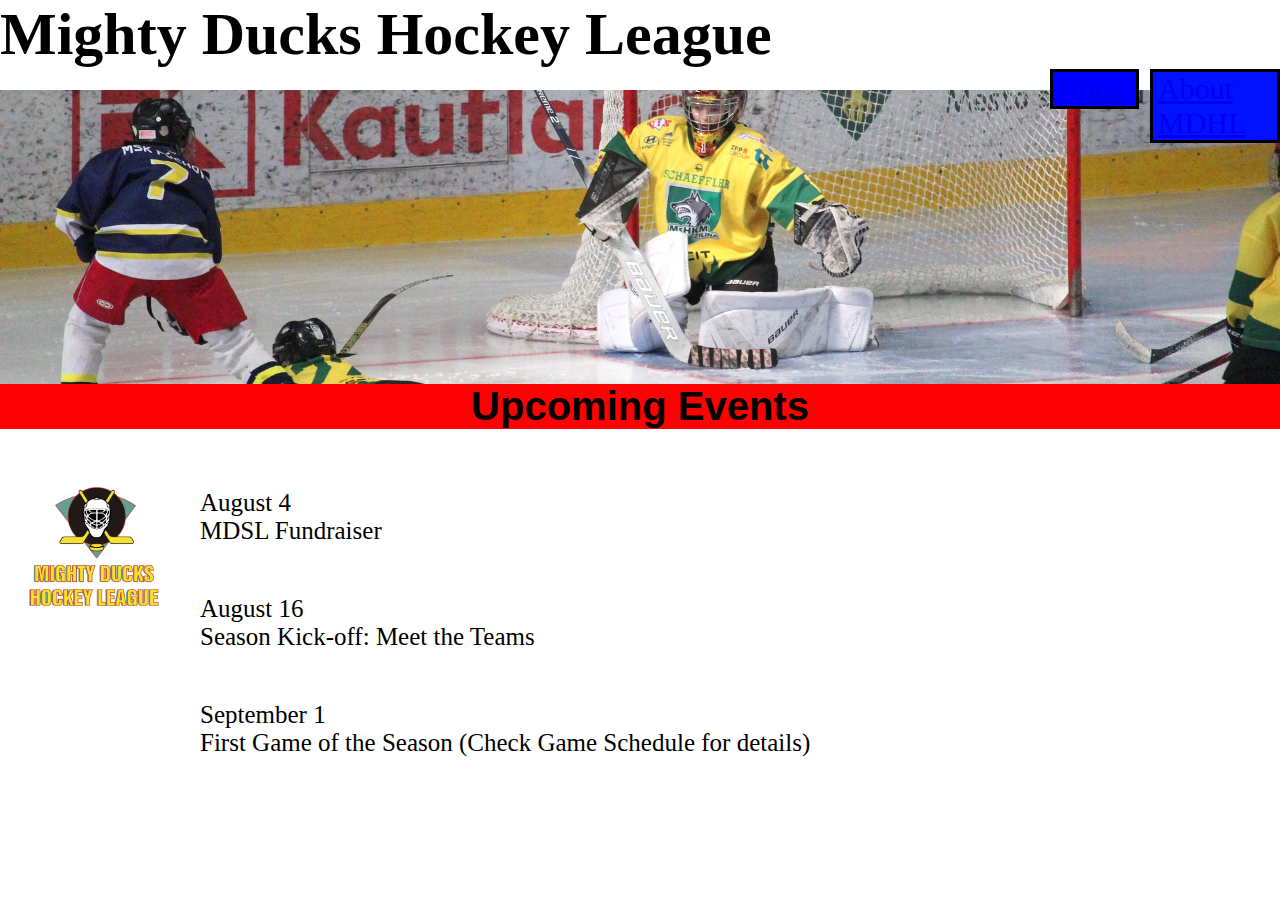
<file: index.html>
<!DOCTYPE html>
<html lang="en">
<head>
    <meta charset="UTF-8">
    <meta name="viewport" content="width=device-width, initial-scale=1.0">
    <link rel="shortcut icon" href="/Imagenes/favicon.jpeg" type="image/x-icon">
   <link rel="stylesheet" href="./style/style2.css"> 
     <!-- <link rel="stylesheet" href="./style/style.css"> -->
    <title>Mighty Ducks Hockey</title>
</head>


<body>
    <header>
            <h1>Mighty Ducks Hockey League</h1> 
            <img src="./Imagenes/design1_image2.jpg" class="imagen" alt="">
            <h2 class="events">Upcoming Events</h2>
            <img src="./Imagenes/logo.jpg" class="logo" alt="logo" width="">
                <nav> 
                    <div> <a class="primer" href="./index.html">Home</a> </div>
                    <div> <a class="segundo" href="/aboutmdhl.html">About MDHL</a> </div>   
                    <div> <a class="tercer" href="/contact.html">Contact</a> </div>
                    <div> <a class="cuarto" href="/game_info.html">Game Info</a> </div>
                    <div> <a class="cinco" href="/reglas_politicas.html">Rules</a></div>
                    <div> <a class="seis" href="/registro.html">Registration</a></div>
                </nav> 
    </header>

    <main>
            <section>
                <article>
                        <div>
                            <p class="primer1">August 4</p>
                            <p class="segundo1">MDSL Fundraiser</p>
                        </div>
                        <div>
                            <p class="primer2">August 16</p>
                            <p class="segundo2">Season Kick-off: Meet the Teams</p>
                        </div>
                        <div>
                            <p class="primer3">September 1</p>
                            <p class="segundo3">First Game of the Season (Check Game Schedule for details)</p> 
                        </div>
                </article>
            </section>
        
    </main>
</body>
</html>
</file>
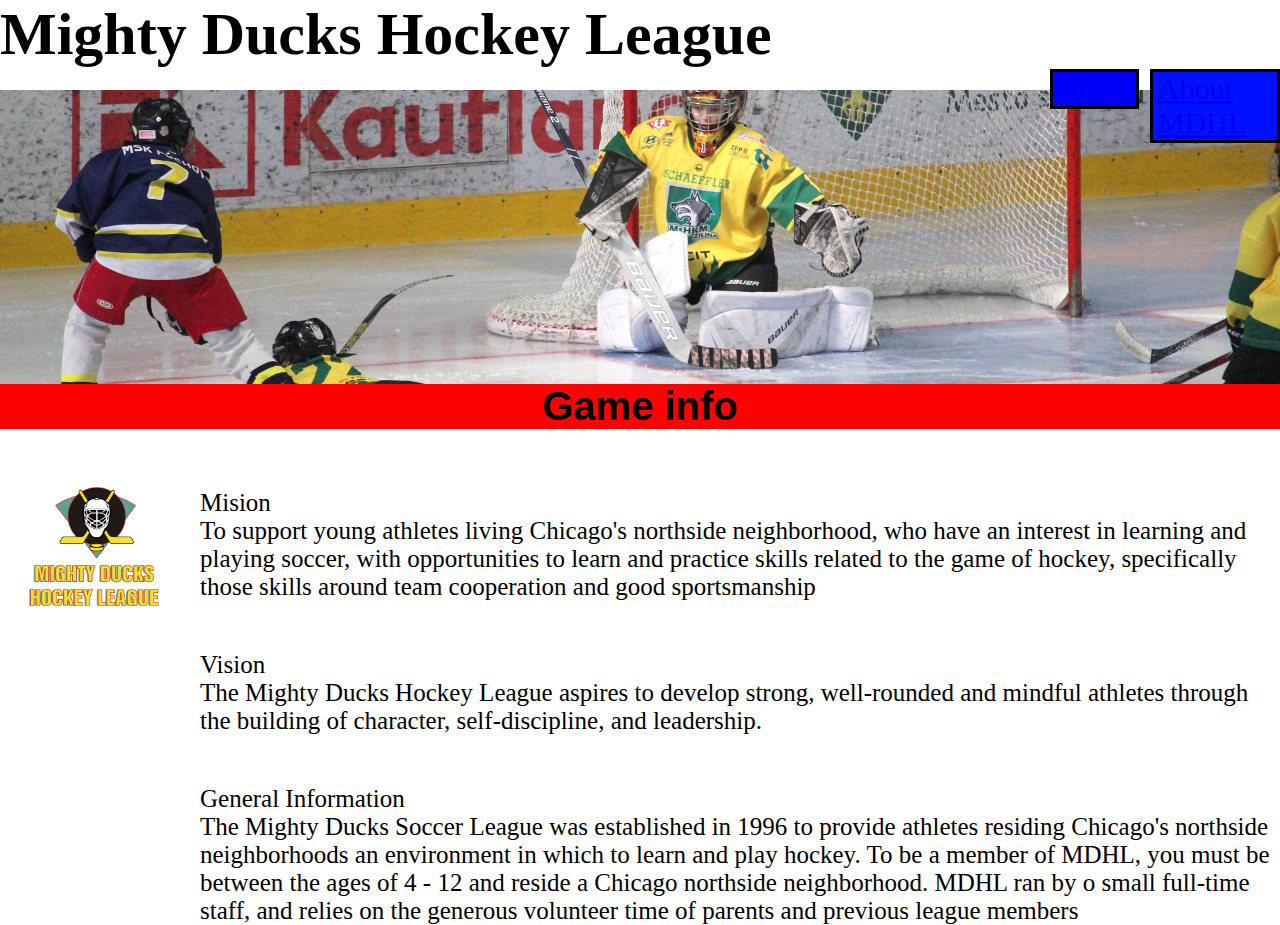
<file: aboutmdhl.html>
<!DOCTYPE html>
<html lang="en">
<head>
    <meta charset="UTF-8">
    <meta name="viewport" content="width=device-width, initial-scale=1.0">
    <link rel="shortcut icon" href="/Imagenes/favicon.jpeg" type="image/x-icon">

   <link rel="stylesheet" href="./style/style2.css">
    <!-- <link rel="stylesheet" href="./style/style.css"> -->
    <title>Mighty Ducks Hockey</title>
</head>
<body>
    <header>
        <h1>Mighty Ducks Hockey League </h1>
        <img src="./Imagenes/design1_image2.jpg" class="imagen" alt="">
        <h2 class="evento">Game info</h2>
        <img src="./Imagenes/logo.jpg" class="logo" alt="logo"width="">
            <nav> 
                 <div> 
                    <a class="primer" href="./index.html">Home</a>
                </div>
                 <div> 
                    <a class="segundo" href="/aboutmdhl.html">About MDHL</a> 
                </div>
                <div>
                    <a class="tercer" href="/contact.html">Contact</a> 
                </div>
                <div><a class="cuarto" href="/game_info.html">Game Info</a></div>
                <div> <a class="cinco" href="/reglas_politicas.html">Rules</a></div>
                <div> <a class="seis" href="/registro.html">Registration</a></div>


            </nav> 
    </header>
    <main>
        <section>
            
            <div>
                <p class="primer1">Mision</p>
                <p class="segundo1">To support young athletes living Chicago's northside neighborhood, who have an interest in
                    learning and playing soccer, with opportunities to learn and practice skills related to the game of
                    hockey, specifically those skills around team cooperation and good sportsmanship</p>
            </div>
            <div>
                <p class="primer2">Vision</p>
                <p class="segundo2">The Mighty Ducks Hockey League aspires to develop strong, well-rounded and mindful athletes
                    through the building of character, self-discipline, and leadership.</p>
            </div>
            <div>
                <p class="primer3">General Information</p>
                <p class="segundo3">The Mighty Ducks Soccer League was established in 1996 to provide athletes residing
                    Chicago's northside neighborhoods an environment in which to learn and play hockey. To be a
                    member of MDHL, you must be between the ages of 4 - 12 and reside a Chicago northside
                    neighborhood. MDHL ran by o small full-time staff, and relies on the generous volunteer time of
                    parents and previous league members</p>
            </div>
            
        </section>
    </main>
 
</body>
</html>
</file>
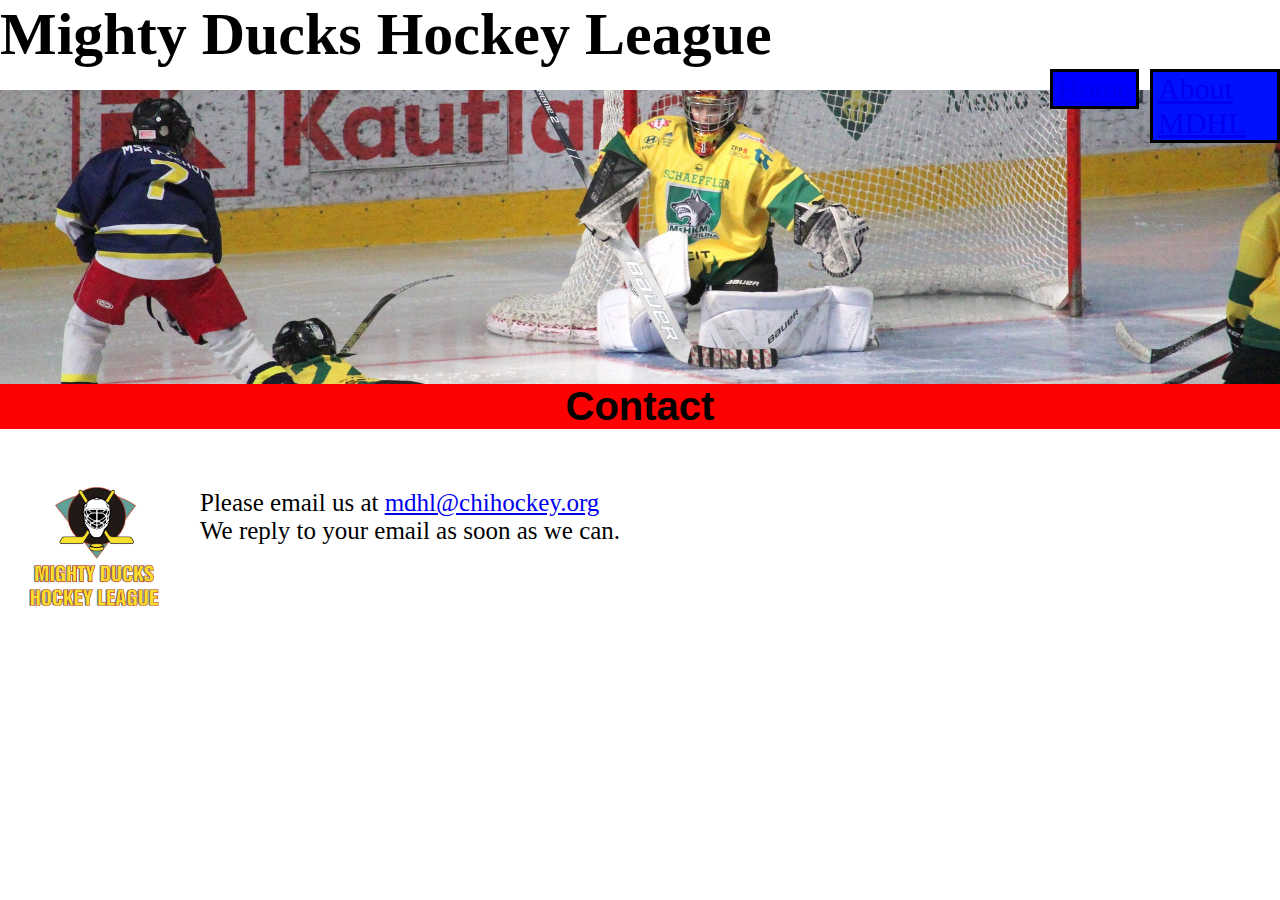
<file: contact.html>
<!DOCTYPE html>
<html lang="en">
<head>
    <meta charset="UTF-8">
    <meta name="viewport" content="width=device-width, initial-scale=1.0">
    <link rel="shortcut icon" href="/Imagenes/favicon.jpeg" type="image/x-icon">

    <link rel="stylesheet" href="./style/style2.css">
    <!-- <link rel="stylesheet" href="./style/style.css"> -->
    <title>Mighty Ducks Hockey</title>
</head>
<body>
    <header>
        <h1>Mighty Ducks Hockey League </h1>
        <img src="./Imagenes/design1_image2.jpg" class="imagen" alt="">
        <h2 class="events">Contact</h2>
        <img src="./Imagenes/logo.jpg" class="logo" alt="logo" width="">

        
            <nav> 
                 <div> 
                    <a class="primer" href="./index.html">Home</a>
                </div>
                 <div> 
                    <a class="segundo" href="/aboutmdhl.html">About MDHL</a> 
                </div>
                <div> <a class="tercer" href="/contact.html">Contact</a> 
                </div>
                <div><a class="cuarto" href="/game_info.html">Game Info</a></div>
                <div> <a class="cinco" href="/reglas_politicas.html">Rules</a></div>
                <div> <a class="seis" href="/registro.html">Registration</a></div>

            </nav> 
    </header>
    <main>
       
        <p class="con">Please email us at <a href="mailto:mdhl@chihockey.org"> mdhl@chihockey.org</a></p>
        <p class="con1">We reply to your email as soon as we can.</p>
    </main>
</body>
</html>
</file>
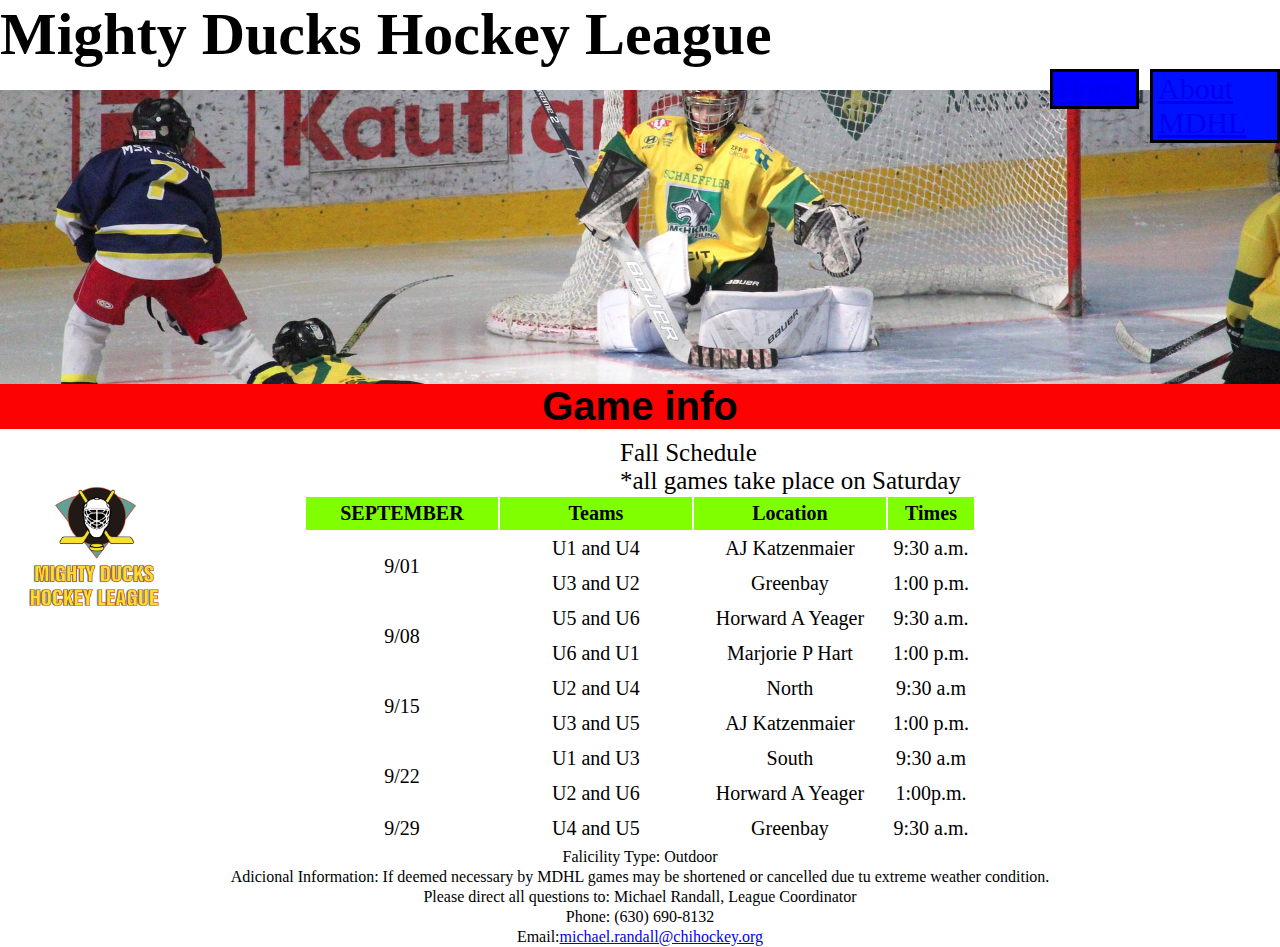
<file: game_info.html>
<!DOCTYPE html>
<html lang="en">
<head>
    <meta charset="UTF-8">
    <meta name="viewport" content="width=device-width, initial-scale=1.0">
    <link rel="shortcut icon" href="/Imagenes/favicon.jpeg" type="image/x-icon">
    <link rel="stylesheet" href="/style/style2.css">
    <title>Mighty Ducks Hockey </title>
</head>
<body>
    <header> 
        <h1>Mighty Ducks Hockey League </h1>
        <img src="./Imagenes/design1_image2.jpg" class="imagen" alt="">
        <h2 class="events">Game info</h2>
        <img src="./Imagenes/logo.jpg" class="logo" alt="logo" width="">
        
                <div> <a class="primer" href="./index.html">Home</a> </div>
                <div> <a class="segundo" href="/aboutmdhl.html">About MDHL</a> </div>   
                <div> <a class="tercer" href="/contact.html">Contact</a> </div>
                <div> <a class="cuarto" href="/game_info.html">Game Info</a> </div>
                <div> <a class="cinco" href="/reglas_politicas.html">Rules</a></div>
                <div> <a class="seis" href="/registro.html">Registration</a></div>

            </nav> 
    </header>

    <main>
        <div>
            <p class="parrafo">Fall Schedule</p>
            <p class="parrafo1">*all games take place on Saturday</p>
        </div>
        <table>
            <colgroup>
                <col span="1" class="september">
                <col span="2" class="detalles">
            </colgroup>
            <thead>
                <tr>
                    <th rowspan="2">SEPTEMBER</th>
                    <th rowspan="2">Teams</th>
                    <th rowspan="2">Location</th>
                    <th rowspan="2">Times</th>
                </tr>
            </thead>
                <tbody>
                    <tr> 
                        <td rowspan="2">9/01</td>
                        <td>U1 and U4</td>
                        <td >AJ Katzenmaier</td>
                        <td>9:30 a.m.</td>
                    </tr>
                    <tr>
                        
                        <td>U3 and U2</td>
                        <td>Greenbay</td>
                        <td>1:00 p.m.</td>
                    </tr>
                    <tr>
                        <td rowspan="2">9/08</td>
                        <td>U5 and U6</td>
                        <td>Horward A Yeager</td>
                        <td>9:30 a.m.</td>
                    </tr>
                    <tr>
                        
                        <td>U6 and U1</td>
                        <td>Marjorie P Hart</td>
                        <td>1:00 p.m.</td>
                    </tr>
                    <tr>
                        <td rowspan="2">9/15</td>
                        <td>U2 and U4</td>
                        <td>North</td>
                        <td>9:30 a.m</td>
                    </tr>
                    <tr>
                       
                        <td>U3 and U5</td>
                        <td>AJ Katzenmaier</td>
                        <td>1:00 p.m.</td>
                    </tr>
                    <tr>
                        <td rowspan="2">9/22</td>
                        <td>U1 and U3</td>
                        <td>South</td>
                        <td>9:30 a.m</td>
                    </tr>    
                    <tr>
                       
                        <td>U2 and U6</td>
                        <td>Horward A Yeager</td>
                        <td>1:00p.m.</td>
                    </tr>
                    
                    <tr>
                        <td rowspan="2">9/29</td>
                        <td>U4 and U5</td>
                        <td>Greenbay</td>
                        <td>9:30 a.m.</td>
                    </tr>
                </tbody>
        </table>
            <p class="texto1">Falicility Type: Outdoor</p>
            <p class="texto2">Adicional Information: If deemed necessary by MDHL games may be shortened or cancelled due tu extreme weather condition.</p>
            <p class="texto3">Please direct all questions to: Michael Randall, League Coordinator</p>
            <p class="texto4">Phone: (630) 690-8132</p>
            <p class="texto5">Email: <a href="michael.randall@chihockey.org">michael.randall@chihockey.org</a></p>
    </main>
</body>
</html>
</file>
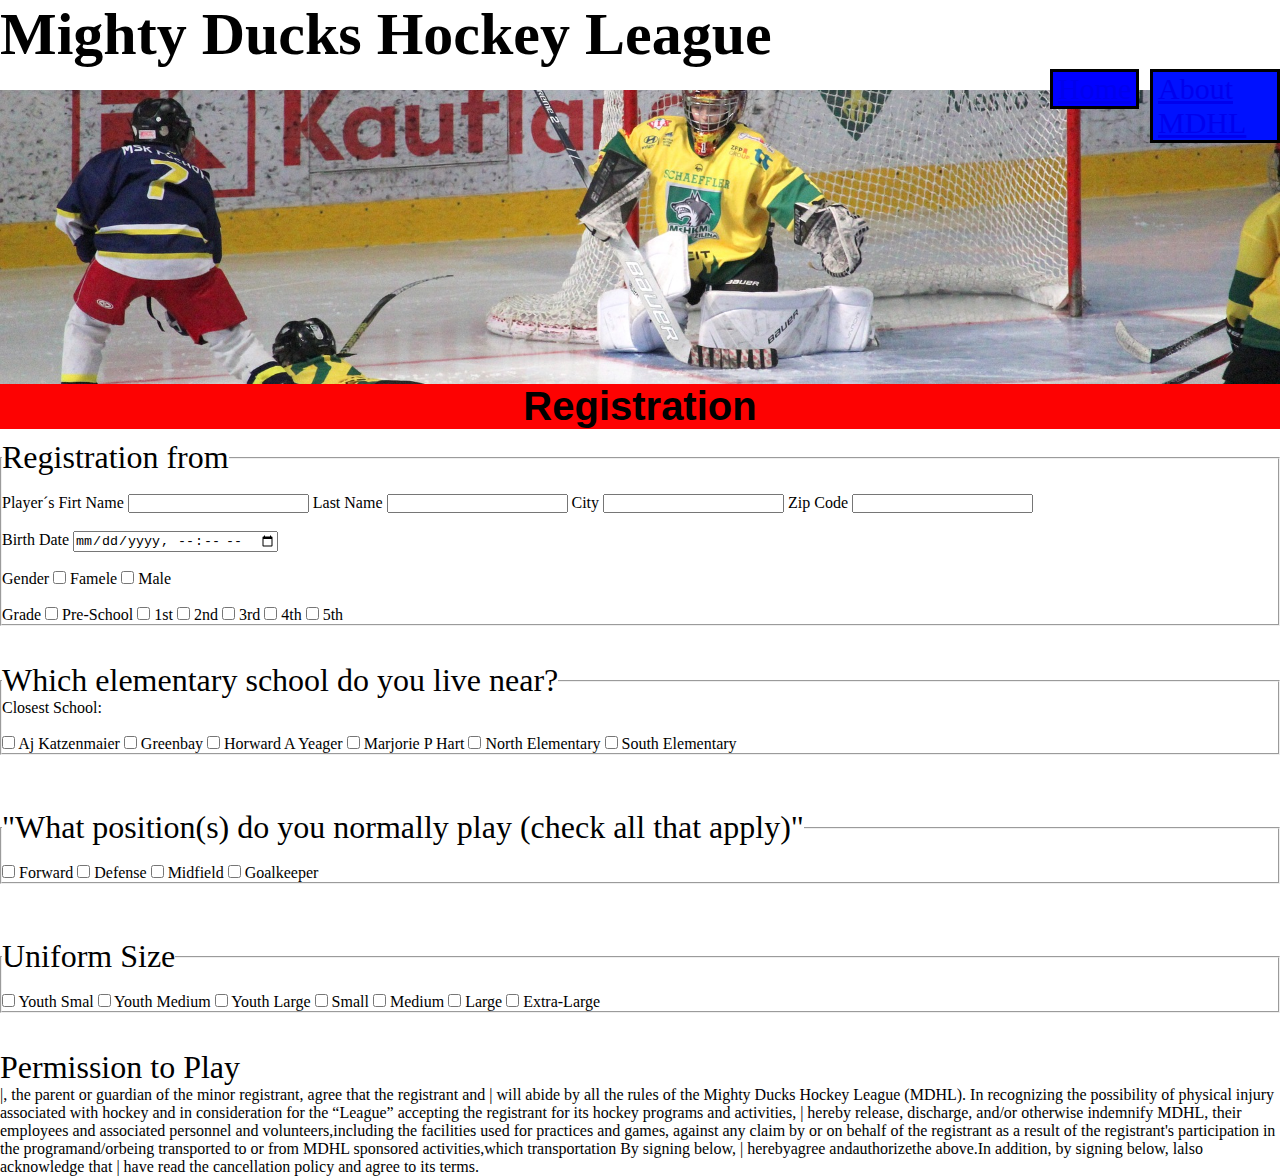
<file: registro.html>
<!DOCTYPE html>
<html lang="en">
<head>
    <meta charset="UTF-8">
    <meta name="viewport" content="width=device-width, initial-scale=1.0">
    <link rel="shortcut icon" href="/Imagenes/favicon.jpeg" type="image/x-icon">
    <link rel="stylesheet" href="/style/style2.css">
    <title>Mighty Ducks Hockey </title>
</head>
<body>
    <header> 
        <h1>Mighty Ducks Hockey League </h1>
        <img src="./Imagenes/design1_image2.jpg" class="imagen" alt="">
        <h2 class="events">Registration</h2>
       
             <nav> 
                <div> <a class="primer" href="./index.html">Home</a> </div>
                <div> <a class="segundo" href="/aboutmdhl.html">About MDHL</a> </div>   
                <div> <a class="tercer" href="/contact.html">Contact</a> </div>
                <div> <a class="cuarto" href="/game_info.html">Game Info</a> </div>
                <div> <a class="cinco" href="/reglas_politicas.html">Rules</a></div>
                <div> <a class="seis" href="/registro.html">Registration</a></div>
            </nav> 
         </header>
         <main>
            <form action="" method="get">
                <fieldset>
                <legend  class="registro">Registration from</legend>
                <br>    
                <label for="nombre">Player´s Firt Name</label>
                <input type="text" name="nombre" id="nombre">
                
                <label for="apellido">Last Name</label>
                <input type="text" name="apellido" id="last name">
                    
                <label for="ciudad">City</label>
                <input type="text" name="ciudad" id="City">

                <label for="codigo postal">Zip Code</label>
                <input type="text" name="codigo postal" id="Zip Code">
                <br>
                <br>    
                <label for="Fecha de cumpleaños">Birth Date</label>    
                <input type="datetime-local">   
                <br>
                <br>    
                <label for="Genero">Gender</label>
                <input type="checkbox" id="genero-1" name="genero" value="Female">
                <label for="Female">Famele</label>
                
                <input type="checkbox" id="genero-2" name="genero" value="mael">
                <label for="Male">Male</label>
                <br>
                <br>    
                <label for="Grado">Grade</label>
                <input type="checkbox" id="grado" name="grado" value="Pre-School">
                <label for="Pre-School">Pre-School</label>

                <input type="checkbox" id="grado1" name="grado1" value="1st">
                <label for="1st">1st</label>

                <input type="checkbox" id="grado2" name="grado2" value="2nd">
                <label for="2nd">2nd</label>

                <input type="checkbox" id="grado3" name="grado3" value="3rd">    
                <label for="3rd">3rd</label>

                <input type="checkbox" id="grado4" name="grado4" value="4th">
                <label for="4th">4th</label>  

                <input type="checkbox" id="grado5" name="grado5" value="5th">
                <label for="5th">5th</label>
            </fieldset>    
            <br><br>
            <form action="" method="get">
                <fieldset>
                    <legend class="registro">Which elementary school do you live near?</legend>
                    <legend>Closest School:</legend>
                    <br>
                    <input type="checkbox" name="Aj Katzenmaier" value="Aj Katzenmaier">
                    <label for="Aj Katzenmaier">Aj Katzenmaier</label>
                    <input type="checkbox" name="Greenbay" value="Greenbay">
                    <label for="Greenbay">Greenbay</label>
                    <input type="checkbox" name="Howard A Yeager" value="Horward A Yeager">
                    <label for="Horward A Yeager">Horward A Yeager</label>
                    <input type="checkbox" name="Marjorie P Hart" value="Marjorie P Hart">
                    <label for="Marjorie P Hart">Marjorie P Hart</label>
                    <input type="checkbox" name="North elementary" value="North Elementary">
                    <label for="North Elementary">North Elementary</label>
                    <input type="checkbox" name="South Elementary" value="South Elementary">
                    <label for="South Elementary">South Elementary</label>
                </fieldset>  
                    <br><br><br>
            <form action="" method="get">
                    <fieldset>
                        <legend class="registro">"What position(s) do you normally play (check all that apply)"</legend>
                        <br>
                        <input type="checkbox" name="Forward" value="Forward">
                        <label for="Forward">Forward</label>
                        <input type="checkbox" name="Defense" value="Defense">
                        <label for="Defense">Defense</label>
                        <input type="checkbox" name="Midfield" value="Midfield">
                        <label for="Midfield">Midfield</label>
                        <input type="checkbox" name="Goalkeeper" value="Goalkeeper">
                        <label for="Goalkeeper">Goalkeeper</label>
                    </fieldset>
                    <br><br><br>
            <form action="" method="get">
                    <fieldset>
                        <legend class="registro">Uniform Size</legend>
                        <br>
                        <input type="checkbox" name="Youth Smal" value="Youth Smal">
                        <label for="Youth Smal">Youth Smal</label>
                        <input type="checkbox" name="Youth Medium" value="Youth Medium">
                        <label for="Youth Medium">Youth Medium</label>
                        <input type="checkbox" name="Youth Large" value="Youth Large">
                        <label for="Youth Large">Youth Large</label>
                        <input type="checkbox" name="Small" value="Small">
                        <label for="Small">Small</label>
                        <input type="checkbox" name="Medium" value="Medium">
                        <label for="Medium">Medium</label>
                        <input type="checkbox" name="Large" value="Large">
                        <label for="Large">Large</label>
                        <input type="checkbox" name="Extra-Large" value="Extra-Large">
                        <label for="Extra-Large">Extra-Large</label>
                    </fieldset>
                    <br><br>
                <p class="registro">Permission to Play</p>
                <p>|, the parent or guardian of the minor registrant, agree that the registrant and | will abide by all the
                    rules of the Mighty Ducks Hockey League (MDHL). In recognizing the possibility of physical injury
                    associated with hockey and in consideration for the “League” accepting the registrant for its
                    hockey programs and activities, | hereby release, discharge, and/or otherwise indemnify MDHL,
                    their employees and associated personnel and volunteers,including the facilities used for
                    practices and games, against any claim by or on behalf of the registrant as a result of the
                    registrant's participation in the programand/orbeing transported to or from MDHL sponsored
                    activities,which transportation
                    By signing below, | herebyagree andauthorizethe above.In addition, by signing below, lalso
                    acknowledge that | have read the cancellation policy and agree to its terms.</p>        
            </main>

</html>
</file>
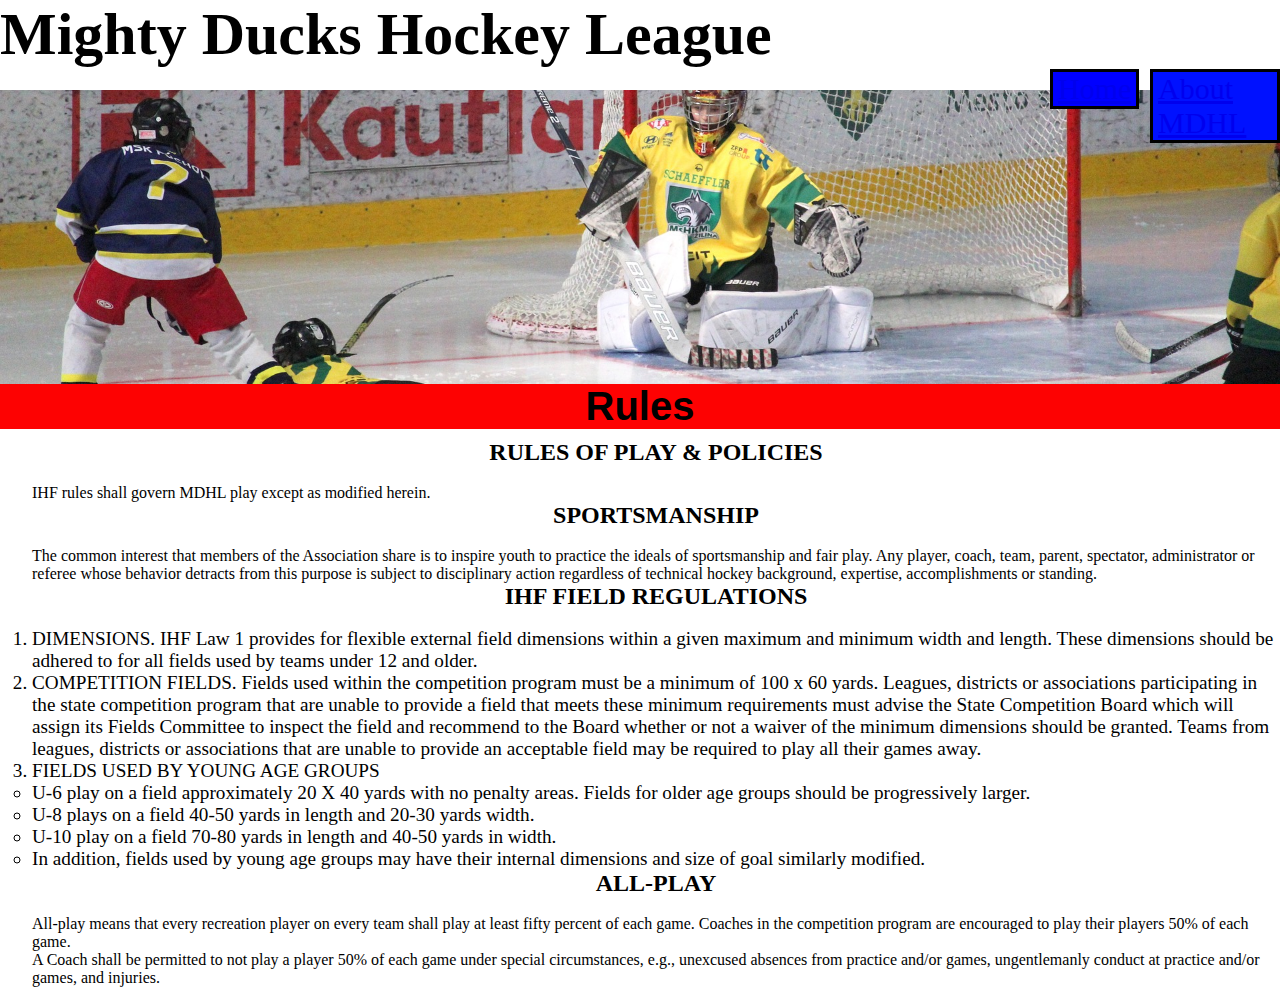
<file: reglas_politicas.html>
<!DOCTYPE html>
<html>
<head>
    <meta charset="UTF-8">
    <meta name="viewport" content="width=device-width, initial-scale=1.0">
    <link rel="shortcut icon" href="/Imagenes/favicon.jpeg" type="image/x-icon">
    <link rel="stylesheet" href="./style/style2.css">

    <title>Mighty Ducks Hockey League</title>
</head>
<body>
    <header> 
        <h1>Mighty Ducks Hockey League </h1>
        <img src="./Imagenes/design1_image2.jpg" class="imagen" alt="">
        <h2 class="events">Rules</h2>
             <nav> 
                <div> <a class="primer" href="./index.html">Home</a> </div>
                <div> <a class="segundo" href="/aboutmdhl.html">About MDHL</a> </div>   
                <div> <a class="tercer" href="/contact.html">Contact</a> </div>
                <div> <a class="cuarto" href="/game_info.html">Game Info</a> </div>
                <div> <a class="cinco" href="/reglas_politicas.html">Rules</a></div>
                <div> <a class="seis" href="/registro.html">Registration</a></div>

            </nav> 
         </header>
         <section class="punto">
    <h2>RULES OF PLAY & POLICIES</h2>
        <p>IHF rules shall govern MDHL play except as modified herein.</p>
    <h2>SPORTSMANSHIP</h2>
        <p>The common interest that members of the Association share is to inspire youth to practice the ideals of sportsmanship and fair play. Any player, coach, team, parent, spectator, administrator or referee whose behavior detracts from this purpose is subject to disciplinary action regardless of technical hockey background, expertise, accomplishments or standing.</p>
    <h2>IHF FIELD REGULATIONS</h2>
        <ol>
            <li>DIMENSIONS. IHF Law 1 provides for flexible external field dimensions within a given maximum and minimum width and length. These dimensions should be adhered to for all fields used by teams under 12 and older.</li>
            <li>COMPETITION FIELDS. Fields used within the competition program must be a minimum of 100 x 60 yards. Leagues, districts or associations participating in the state competition program that are unable to provide a field that meets these minimum requirements must advise the State Competition Board which will assign its Fields Committee to inspect the field and recommend to the Board whether or not a waiver of the minimum dimensions should be granted. Teams from leagues, districts or associations that are unable to provide an acceptable field may be required to play all their games away.</li>
            <li>FIELDS USED BY YOUNG AGE GROUPS 
                <ul>
                    <li>U-6 play on a field approximately 20 X 40 yards with no penalty areas. Fields for older age groups should be progressively larger.</li>
                    <li>U-8 plays on a field 40-50 yards in length and 20-30 yards width.</li>
                    <li>U-10 play on a field 70-80 yards in length and 40-50 yards in width.</li>
                    <li>In addition, fields used by young age groups may have their internal dimensions and size of goal similarly modified.</li>
                </ul>
            </li>
        </ol>

    <h2>ALL-PLAY</h2>
        <p>All-play means that every recreation player on every team shall play at least fifty percent of each game. Coaches in the competition program are encouraged to play their players 50% of each game.</p>
        <p>A Coach shall be permitted to not play a player 50% of each game under special circumstances, e.g., unexcused absences from practice and/or games, ungentlemanly conduct at practice and/or games, and injuries.</p>
    </section>
</body>
</html>
</file>
<file: style/style2.css>
*{
    margin: 0;
    padding: 0;
    box-sizing: border-box;
    }

table{
    font-size: 20px;
    margin:0 auto;
    }

h1{
    text-align: top;
    height: 10vh;
    font-size: 60px;
    
    }

h2{ 
    text-align: center;
    height: 5vh;
    }

 h3{
    text-align: left;
    height: 8vh; */
    }

.evento, .events{
    font-family: 'Franklin Gothic Medium', 'Arial Narrow', Arial, sans-serif;
    position: relative; 
    top: -10px;
    font-size: 40px;
    background: rgb(253, 2, 2);
    }

.primer{
    font-size: 30px;
    background-color: blue;
    padding: 0px 5px 0px 5px;
    border: 3px solid black;
    position: absolute;
    left: 1050px;  
    margin-top: -370px;
    }   

 .segundo{
    font-size: 30px;
    background-color: rgb(0, 17, 255);
    padding: 0px 5px 0px 5px;
    border: 3px solid black;
    position: absolute;
    left: 1150px;
    margin-top: -370px;
    }

 .tercer{
    font-size: 30px;
    background-color: blue;
    padding: 0px 5px 0px 5px;
    border: 3px solid black;
    position: absolute;
    left: 1350px; 
    margin-top: -370px;
    }

.cuarto {
    font-size: 30px;
    background-color: blue;
    padding: 0px 5px 0px 5px;
    border: 3px solid black;
    position: absolute;
    left: 1470px; 
    margin-top: -370px;
    }

.cinco {
    font-size: 30px;
    background-color: blue;
    padding: 0px 5px 0px 5px;
    border: 3px solid black;
    position: absolute;
    left: 1625px; 
    margin-top: -370px;
    }

.seis{
    font-size: 30px;
    background-color: blue;
    padding: 0px 5px 0px 5px;
    border: 3px solid black;
    position: absolute;
    left: 1720px; 
    margin-top: -370px; 
}

.logo{
    background-size: cover;
    position: absolute;
    margin: -10px 0px 0px 20px;
    width: 150px;
    padding-top: 40px;
    }

.con,.primer1, .primer2, .primer3{
    font-size: 25px;
    padding-left: 200px;
    padding-top: 50px;
    }
 
 .con1,.segundo1, .segundo2, .segundo3{
    font-size: 25px;
    padding-left: 200px;
    }
 
.september{
    width: 12rem;
    }

.detalles{
    width: 12rem;
    }

thead{
    background-color: chartreuse;
    }

th,td{
    text-align: center;
    padding: 5px;
    }

.imagen{
    background-size: cover;
    margin-top: 0px;
    object-fit: cover;
     height: 300px;
    width: 100%;
    }

.texto1, .texto2, .texto3, .texto4, .texto5 {
    text-align: center; 
    display: flex;
     justify-content: center;  
    align-items: center; 
    height: 20px;
    }

.game{
    padding-bottom: 0px;
    padding-left: 32.5vw;
    }

.game1{
    padding-bottom: 0px;
    padding-left: 630px;
    }

.punto{
    margin-left: 2rem;
}    
.parrafo, .parrafo1{
    font-size: 25px;
    padding-left: 620px;
}
ol{
   font-size: larger;
    }
.registro{
    font-size: 200%;
}
</file>
<file: style/style.css>
.titulo{
    background-image: url(/Imagenes/design1_image1.jpg);
    background-position: center center;
    background-repeat: no-repeat;
    background-size: cover ;
    padding: 150px;
    
}
.titulo img{
    width: 100%;
    height: 100%;
}

.titulo h1{
    color: rgb(0, 17, 255);
    font-size: 90px;
    position: absolute; 
    top: -10%;
    right: 350px;
    font-family: Cambria, Cochin, Georgia, Times, 'Times New Roman', serif;
    
}


.logo{
    background-size: cover;
    position: absolute;
     margin: -190px 0px 0px 1300px;
    width: 150px;
}

.events{
    font-family: 'Franklin Gothic Medium', 'Arial Narrow', Arial, sans-serif;
    text-align: center;
    position: relative;
    top: -50px;

    font-size: 30px;
    background: rgb(253, 2, 2);
  
        
}

.primer{ 

    font-family: 'Franklin Gothic Medium', 'Arial Narrow', Arial, sans-serif;
    font-size: 20px;
}

.segundo{

    font-family: 'Franklin Gothic Medium', 'Arial Narrow', Arial, sans-serif;
    font-size: 20px;
}

.tercer{

    font-family: 'Franklin Gothic Medium', 'Arial Narrow', Arial, sans-serif;
    font-size: 20px;
}    

div{
    
    margin-top: 50px;
}

.primer1{
    font-family: 'Franklin Gothic Medium', 'Arial Narrow', Arial, sans-serif;
    font-size: 20px;
    margin-top: -215px;
    padding-left: 180px;
    font-style: italic;

}

.primer2{
    font-family: 'Franklin Gothic Medium', 'Arial Narrow', Arial, sans-serif;
    font-size: 20px;
   
    margin-top: -25px;
    padding-left: 180px;
    
font-style: italic;

}

.primer3{
    font-family: 'Franklin Gothic Medium', 'Arial Narrow', Arial, sans-serif;
    font-size: 20px;
    margin-top: -20px;
    padding-left: 180px;
    

font-style: italic;

}

.segundo1{
    font-family: 'Franklin Gothic Medium', 'Arial Narrow', Arial, sans-serif;
    font-size: 20px;
    
margin-top: -20px;
padding-left: 200px;
}

.segundo2{
    font-family: 'Franklin Gothic Medium', 'Arial Narrow', Arial, sans-serif;
    font-size: 20px;
    
    margin-top: -20px;
    padding-left: 200px

}

.segundo3{
    font-family: 'Franklin Gothic Medium', 'Arial Narrow', Arial, sans-serif;
    font-size: 20px;
    
    margin-top: -20px;
    padding-left: 200px
}

.con{
    font-family: 'Franklin Gothic Medium', 'Arial Narrow', Arial, sans-serif;
    font-size: 20px;
    
    margin-top: -160px;
    padding-left: 200px
}

.con1{
    font-family: 'Franklin Gothic Medium', 'Arial Narrow', Arial, sans-serif;
    font-size: 20px;
    
    margin-top: -20px;
    padding-left: 200px
}
</file>
